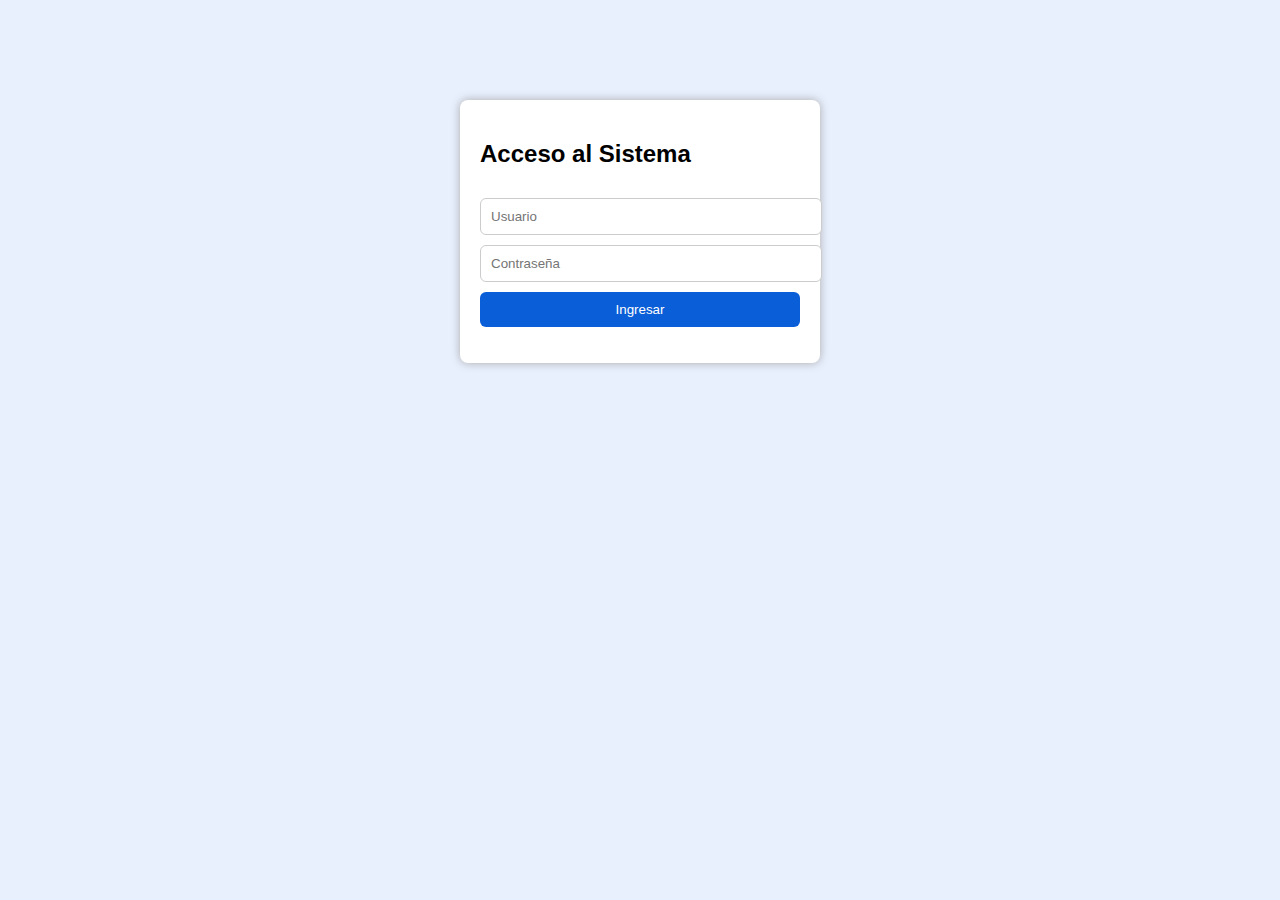
<file: index.html>
<!DOCTYPE html>
<html lang="es">
<head>
  <meta charset="UTF-8">
  <title>Login - Consultorio Médico</title>
  <link rel="stylesheet" href="style.css">
</head>
<body>

<div id="login">
  <h2>Acceso al Sistema</h2>

  <input id="usuario" type="text" placeholder="Usuario">
  <input id="clave" type="password" placeholder="Contraseña">

  <button id="btnLogin">Ingresar</button>

  <p id="mensajeLogin" class="error"></p>
</div>

<script src="script.js"></script>
</body>
</html>
</file>
<file: style.css>
/*
 * author Saquib Shaikh
 * created on 11-11-2025-18h-16m
 * github: https://github.com/saquibshaikh14
 * copyright 2025
*/

body {
  font-family: Arial, sans-serif;
  margin: 0;
  background-color: #e8f0fe;
}

header {
  background-color: #0a5ed7;
  color: white;
  text-align: center;
  padding: 15px;
}

/* NAV */
nav {
  background: #094bb3;
  display: flex;
  justify-content: center;
  gap: 25px;
  padding: 12px;
}

nav a {
  color: white;
  font-weight: bold;
  cursor: pointer;
  text-decoration: none;
}

nav a:hover {
  text-decoration: underline;
}

/* CONTENIDO */
section {
  display: none;
  width: 90%;
  margin: 20px auto;
  padding: 20px;
  background: white;
  border-radius: 8px;
  box-shadow: 0 0 8px #0a5ed7;
}

section.active {
  display: block;
}

input, textarea, select, button {
  width: 100%;
  padding: 10px;
  margin-top: 10px;
  border-radius: 6px;
  border: 1px solid #ccc;
}

button {
  background: #0a5ed7;
  color: white;
  border: none;
  cursor: pointer;
}

button:hover {
  background: #003e8a;
}

table {
  width: 100%;
  border-collapse: collapse;
  margin-top: 15px;
}

th, td {
  border: 1px solid #ccc;
  padding: 8px;
  text-align: center;
}

th {
  background: #0a5ed7;
  color: white;
}

/* LOGIN */
#login {
  width: 320px;
  margin: 100px auto;
  background: white;
  padding: 20px;
  border-radius: 8px;
  box-shadow: 0 0 10px #aaa;
}

.error {
  color: red;
  margin-top: 10px;
}
</file>
